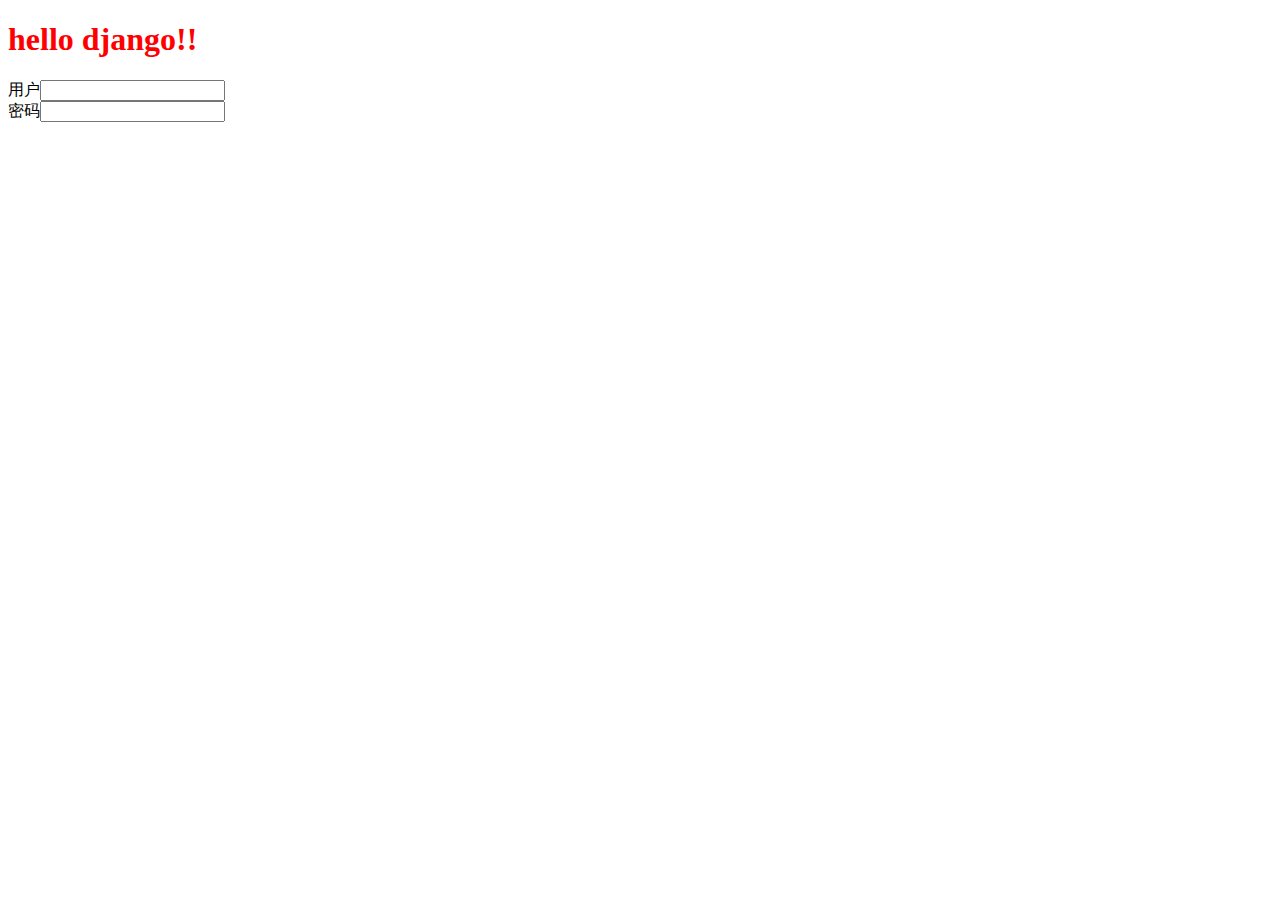
<file: itest_platform/project_manage/templates/hello.html>
<!DOCTYPE html>
<html lang="en">
<head>
    <meta charset="UTF-8">
    <title>Title</title>
</head>
<body>
    <h1 style="color:red">hello django!!</h1>
    用户<input/><br>
    密码<input/>
</body>
</html>
</file>
